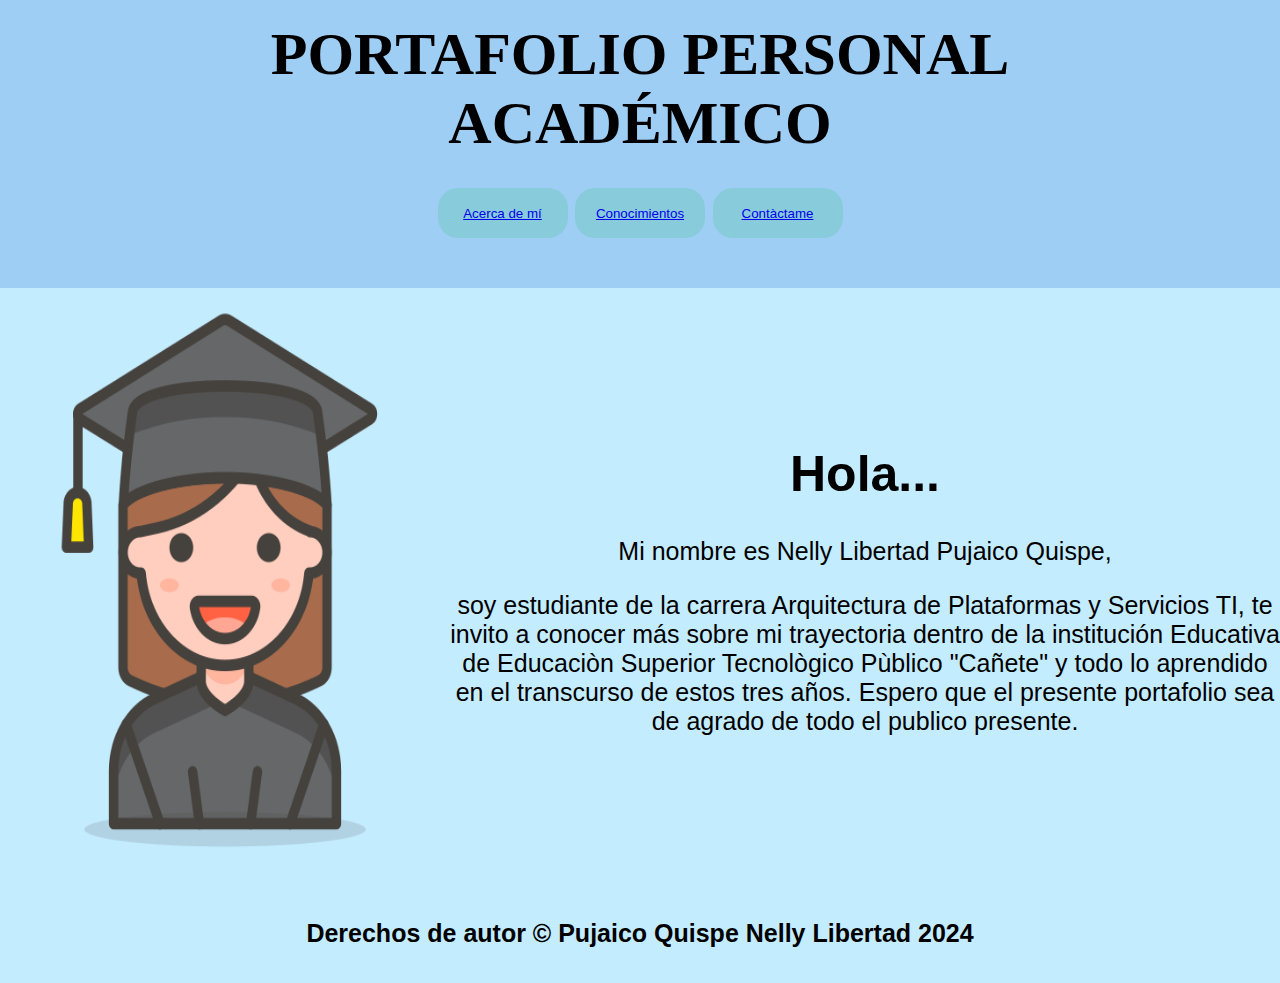
<file: ney/index.html>
<!DOCTYPE html>
<html lang="en">
<head>
    <meta charset="UTF-8">
    <meta name="viewport" content="width=device-width, initial-scale=1.0">
    <title>Portafolio Personal Académico</title>
    <link rel="stylesheet" href="estilo.css">
</head>
<body>
    <header>
        <div class="container">
         <center>
         
            <h1>PORTAFOLIO PERSONAL ACADÉMICO </h1></center>
            <nav>
               <center>
                <ul>
                    <button class="button"><a href="acerca.html">Acerca de mí</a></button>
                    <button class="button"><a href="inicio.html">Conocimientos</a></button>
                    <button class="button"><a href="contacto.html">Contàctame</a></button>
                </ul>
               </center>
            </nav>
        </div>
    </header>

    <main>
        <section class="profile-section">
            <div class="profile-image">
                <img src="icono1.png" alt="Imagen de Lissel">
            </div>
            <div class="profile-info">
               <center>
                <h1>Hola...</h1>
                <p>Mi nombre es Nelly Libertad Pujaico Quispe,</p>
                <p>soy estudiante de la carrera Arquitectura de Plataformas y Servicios TI, te invito a conocer más sobre mi trayectoria dentro de la institución Educativa de Educaciòn Superior Tecnològico Pùblico "Cañete" y todo lo aprendido en el transcurso de estos tres años.
                    Espero que el presente portafolio sea de agrado de todo el publico presente.
                </p>
               </center>
          
            </div>
        </section>
       
    </main>

    <footer>
        <center>
        <div class="container">
            <b><p>Derechos de autor &copy; Pujaico Quispe Nelly Libertad 2024</p></b>
        </div>
    </center>
    </footer>
</body>
</html>
</file>
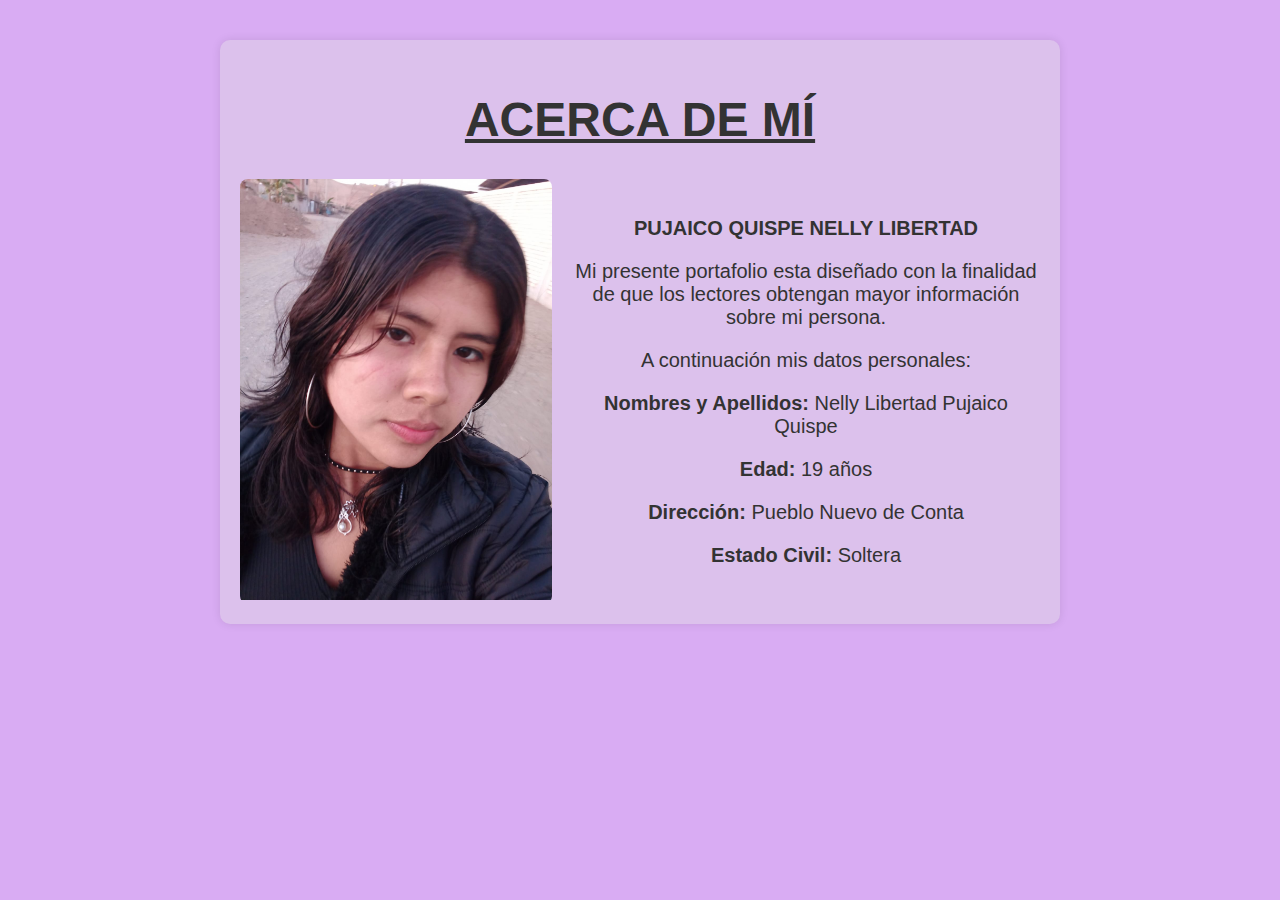
<file: ney/acerca.html>
<!DOCTYPE html>
<html lang="en">

<head>
    <meta charset="UTF-8">
    <meta name="viewport" content="width=device-width, initial-scale=1.0">
    <title>ACERCA DE MÍ</title>
    <style>
        body {
            font-family: 'Arial', sans-serif;
            margin: 0;
            padding: 0;
            background-color: rgb(217, 172, 243);
            color: #333333;
        }

        #container {
            max-width: 800px;
            margin: 40px auto;
            overflow: hidden;
            padding: 20px;
            background-color: rgb(220, 193, 236);
            border-radius: 10px;
            box-shadow: 0 0 10px rgba(0, 0, 0, 0.1);
        }

        #title {
            text-align: center;
            font-size: 24px;
            margin-bottom: 20px;
        }

        #content {
            display: flex;
            align-items: center;
        }

        #image {
            flex: 2;
            margin-right: 20px;
            border-radius: 8px;
            overflow: hidden;
        }

        #text {
            flex: 3;
            font-size: 20px;
            text-align: justify;
        }
    </style>
</head>

<body>

    <div id="container">
        <div id="title">
            <u><h1>ACERCA DE MÍ</h1></u>
        </div>

        <div id="content">
            <div id="image">
                <img src="yo.jpeg" alt="Interior de Librería Lissel" style="width: 100%;">
            </div>
            <div id="text">
                <center>
                <b><p>PUJAICO QUISPE NELLY LIBERTAD</p></b>
                <p>Mi presente portafolio esta diseñado con la finalidad de que los lectores obtengan mayor información sobre mi persona.</p>
                <p>A continuación mis datos personales:</p>
                <p><b>Nombres y Apellidos:</b> Nelly Libertad Pujaico Quispe</p>
                <p><b>Edad:</b> 19 años</p>
                <p><b>Dirección:</b> Pueblo Nuevo de Conta</p>
                <p><b>Estado Civil:</b> Soltera</p>
            </center>
            </div>
        </div>
    </div>

</body>

</html>
</file>
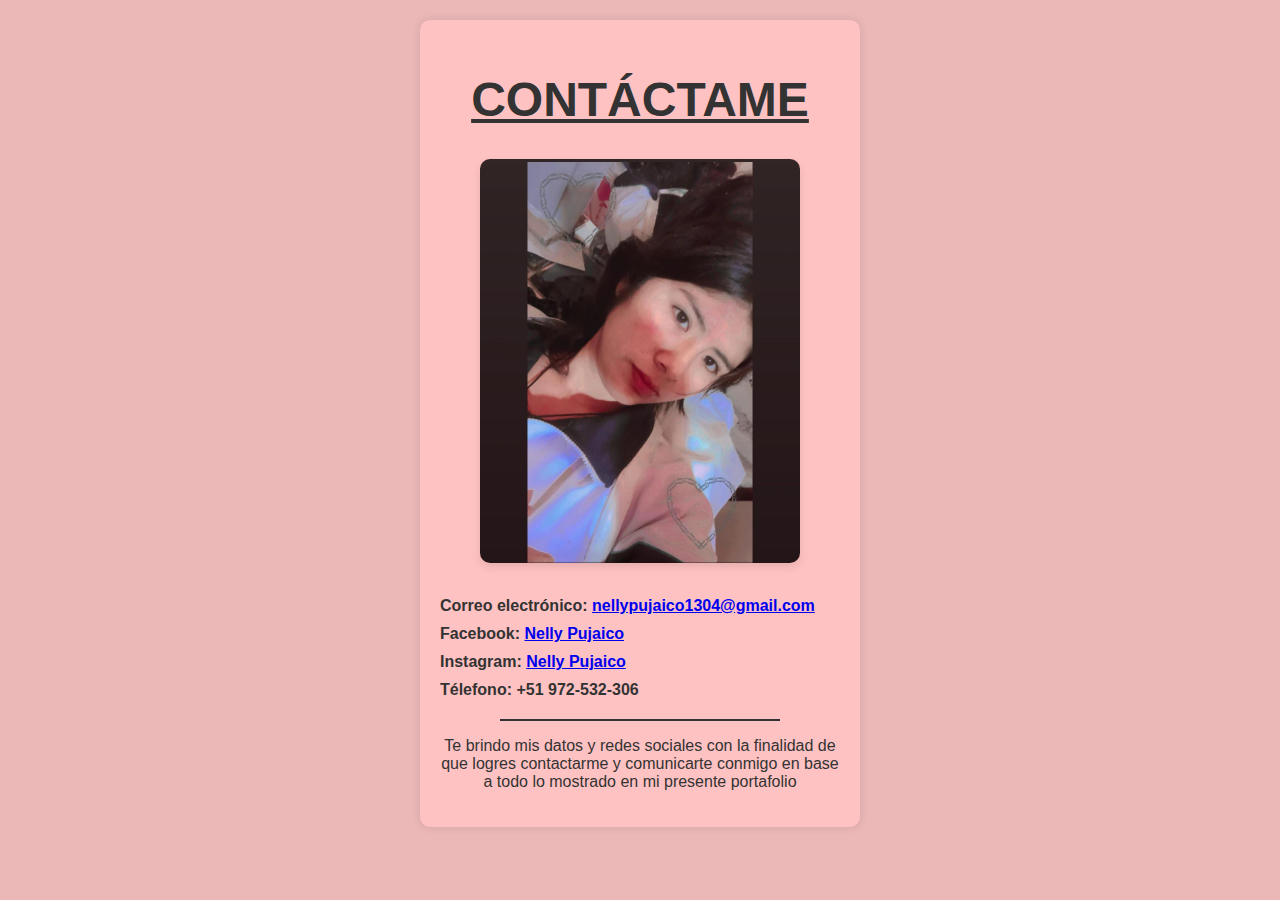
<file: ney/contacto.html>
<!DOCTYPE html>
<html lang="es">

<head>
    <meta charset="UTF-8">
    <meta name="viewport" content="width=device-width, initial-scale=1.0">
    <title>Contáctame</title>
    <style>
        body {
            font-family: 'Arial', sans-serif;
            margin: 0;
            padding: 0;
            background-color: rgb(235, 183, 183);
            color: #333333;
            text-align: center;
        }

        #container {
            max-width: 400px;
            margin: 20px auto;
            overflow: hidden;
            padding: 20px;
            background-color: #ffc2c2;
            border-radius: 10px;
            box-shadow: 0 0 10px rgba(0, 0, 0, 0.1);
        }

        #title {
            font-size: 24px;
            margin-bottom: 20px;
        }

        #image img {
            width: 80%; 
            max-width: 100%;
            border-radius: 10px;
            box-shadow: 0 4px 8px rgba(0, 0, 0, 0.1);
            margin-bottom: 20px;
        }

        .contact-info {
            text-align: left;
            margin-bottom: 20px;
        }

        .contact-info p {
            margin: 10px 0;
            font-weight: bold; 
        }

        .line {
            width: 70%;
            height: 2px;
            background-color: #333333;
            margin: 10px auto;
        }
    </style>
</head>

<body>

    <div id="container">
        <div id="title">
            <u><h1>CONTÁCTAME</h1></u>
        </div>

        <div id="image">
            <img src=ney.jpeg>
        </div>

        <div class="contact-info">
            <p>Correo electrónico: <a href="lisselvillar93@gmail.com">nellypujaico1304@gmail.com</a></p>
            <p>Facebook: <a href="https://www.facebook.com/NellyPujaico" target="_blank">Nelly Pujaico</a></p>
            <p>Instagram: <a href="https://www.instagram.com/NellyPujaico/" target="_blank">Nelly Pujaico</a></p>
            <p>Télefono: +51 972-532-306</p>
        </div>

        <div class="line"></div>
        <p>Te brindo mis datos y redes sociales con la finalidad de que logres contactarme y comunicarte conmigo en base a todo lo mostrado en mi presente portafolio</p>
        <p><strong></strong></p>
    </div>

</body>

</html>
</file>
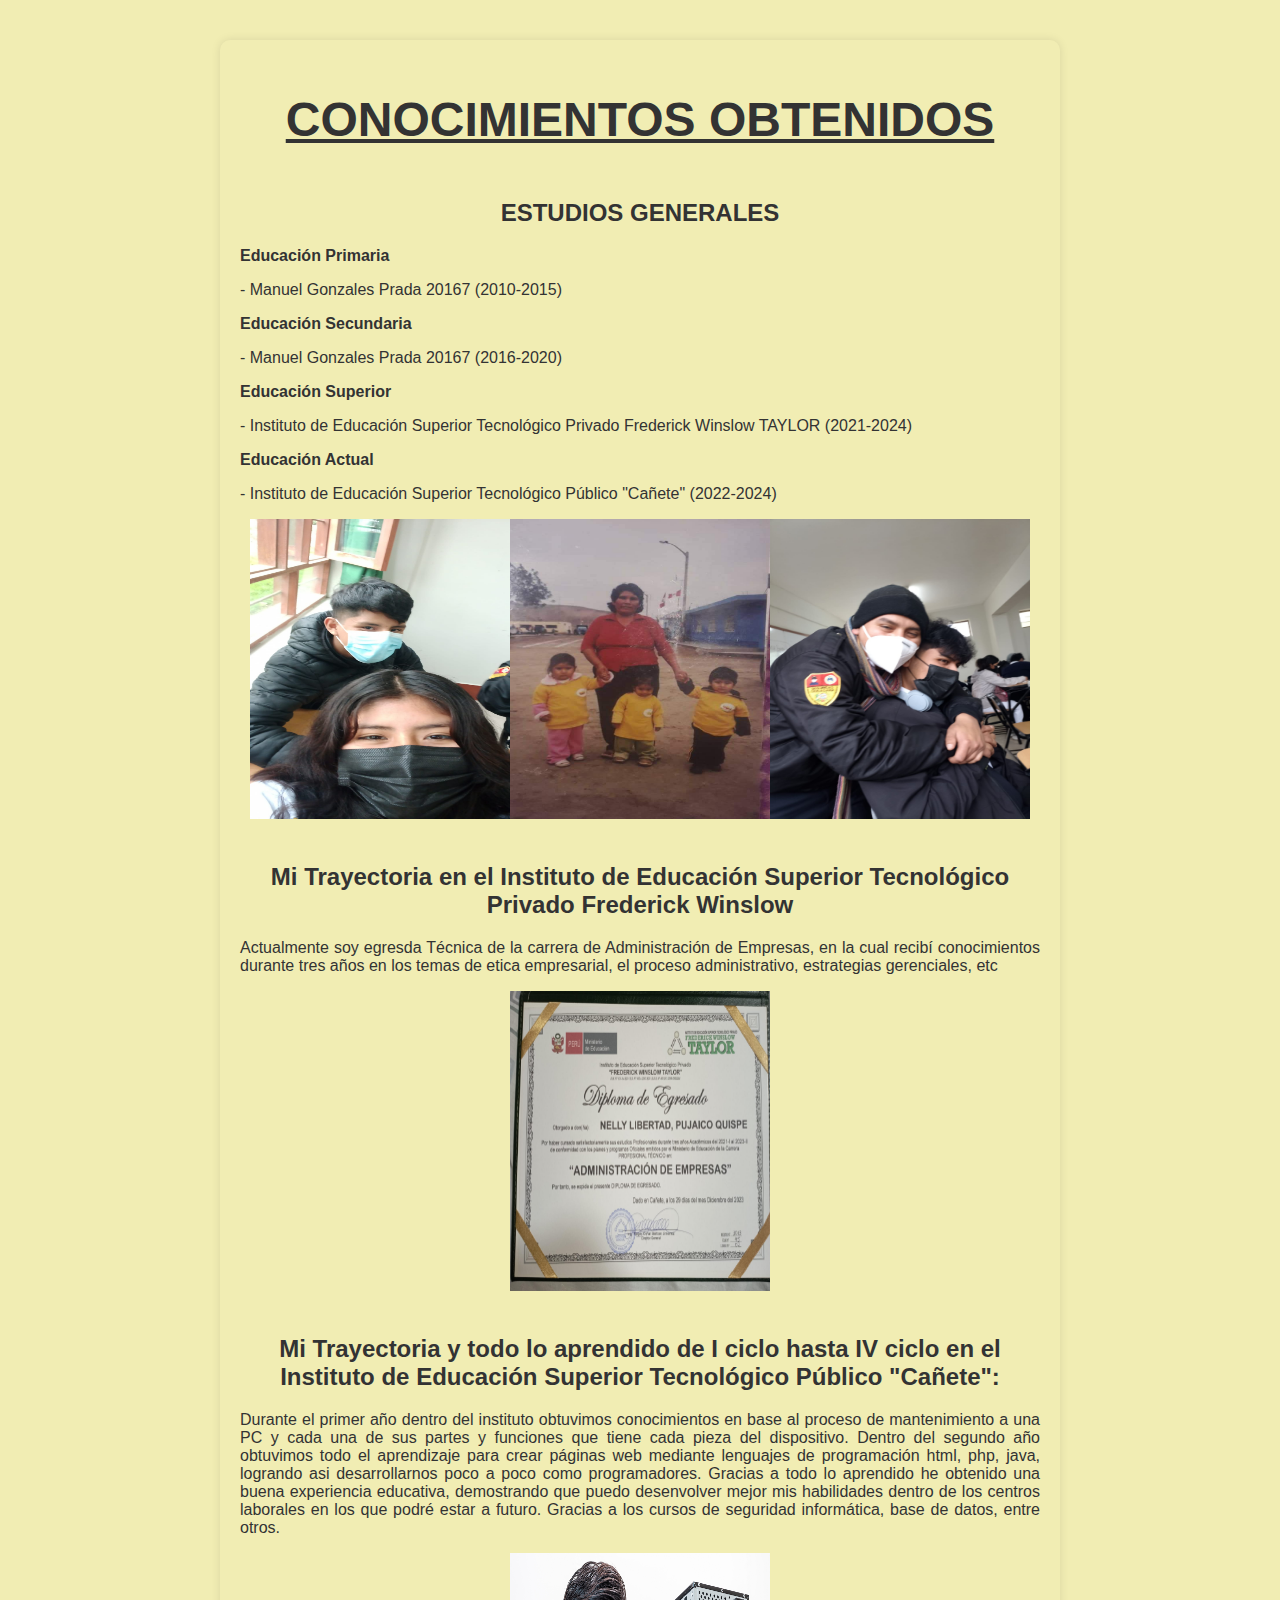
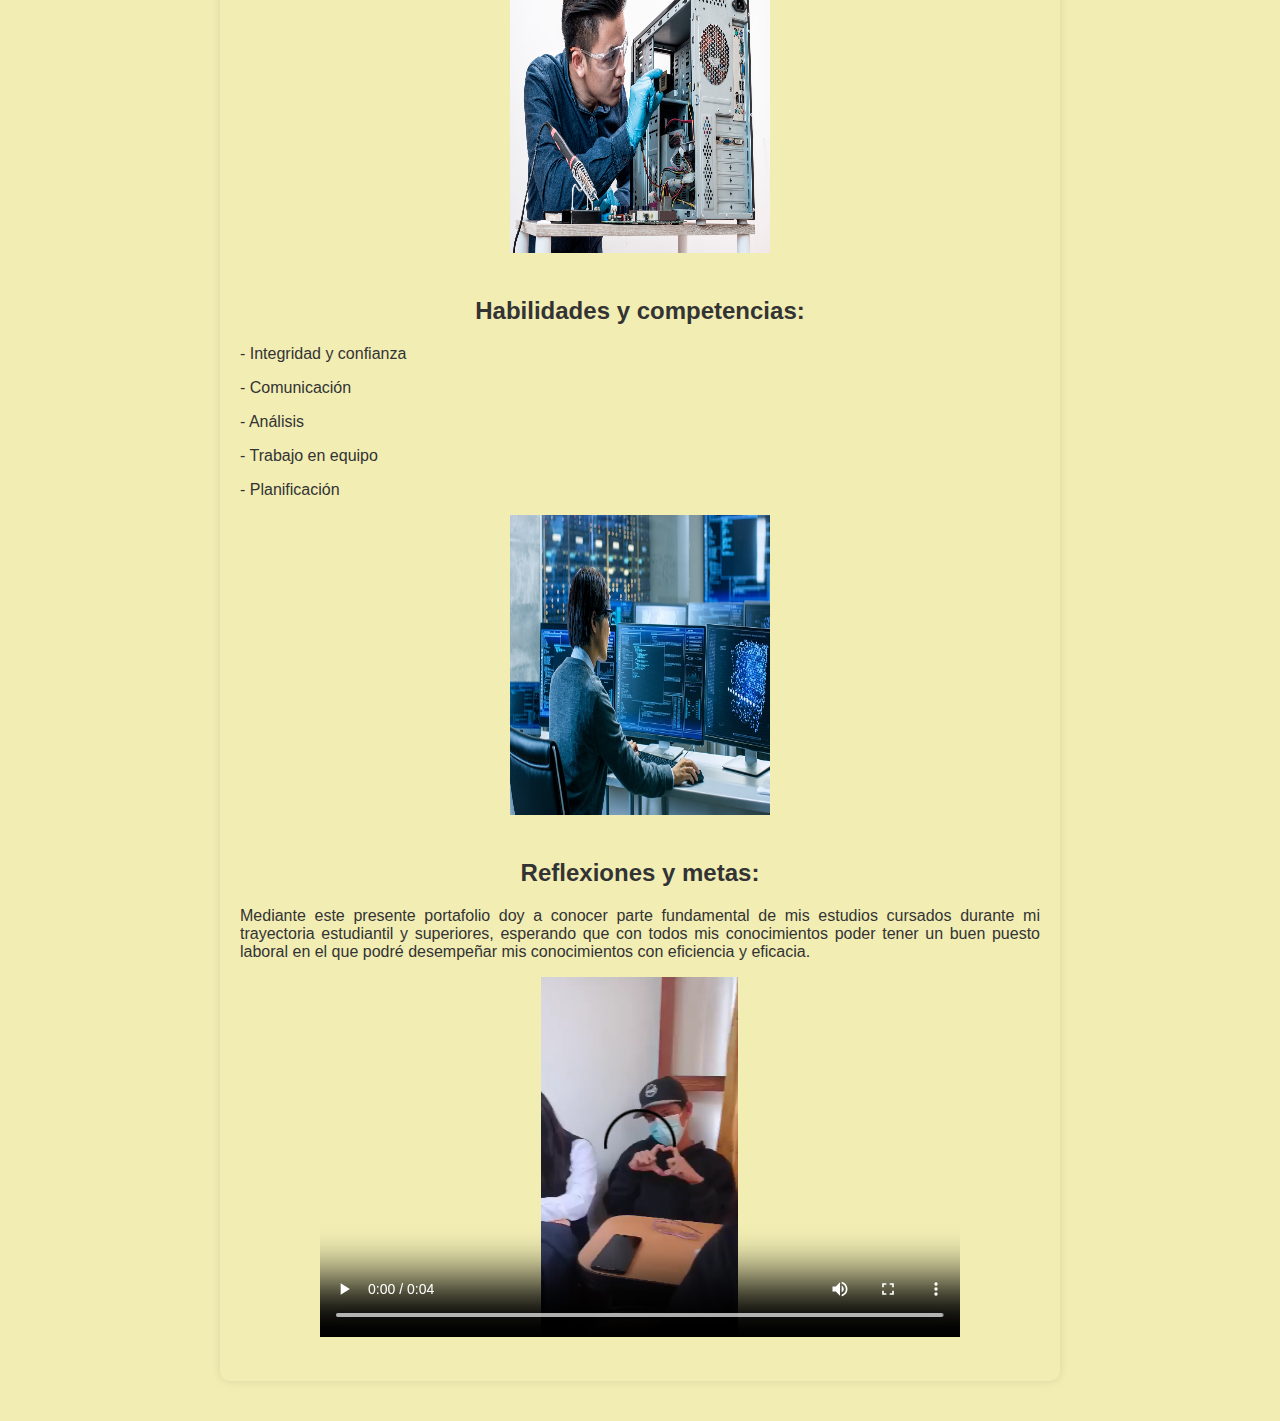
<file: ney/inicio.html>
<!DOCTYPE html>
<html lang="en">
<head>
    <meta charset="UTF-8">
    <meta name="viewport" content="width=device-width, initial-scale=1.0">
    <title>Conocimientos y Experiencia</title>
    <style>
        body {
            font-family: 'Arial', sans-serif;
            margin: 0;
            padding: 0;
            background-color: rgb(241, 237, 179);
            color: #333333;
        }

        body img {
            width: 260px;
            height: 300px;
        }

        #container {
            max-width: 800px;
            margin: 40px auto;
            overflow: hidden;
            padding: 20px;
            background-color: rgb(241, 237, 179);
            border-radius: 10px;
            box-shadow: 0 0 10px rgba(0, 0, 0, 0.1);
        }

        #title {
            text-align: center;
            font-size: 24px;
            margin-bottom: 20px;
        }

        #content {
            display: flex;
            align-items: flex-start;
            justify-content: space-between;
            flex-wrap: wrap;
        }

        .item {
            flex: 1 1 45%; 
            margin-bottom: 20px;
            text-align: center;
        }

        .item p {
            font-size: 16px;
            text-align: justify;
            margin-top: 10px;
        }

        .item p:nth-child(2) {
            margin-top: 20px;
        }
    </style>
</head>
<body>

    <div id="container">
        <div id="title">
            <u><h1>CONOCIMIENTOS OBTENIDOS</h1></u>
        </div>
        <div id="content">
            <div class="item">
               <B><h2>ESTUDIOS GENERALES</h2></B>
               <b><p>Educación Primaria</p></b>
               <p>- Manuel Gonzales Prada 20167 (2010-2015)</p>
               <b><p>Educación Secundaria</p></b>
               <p>- Manuel Gonzales Prada 20167 (2016-2020)</p>
               <b><p>Educación Superior</p></b>
               <p>- Instituto de Educación Superior Tecnológico Privado Frederick Winslow TAYLOR (2021-2024)</p>
               <b><p>Educación Actual</p></b>
               <p>- Instituto de Educación Superior Tecnológico Público "Cañete" (2022-2024)</p>
            <img src="an.jpeg"><img src="co.jpeg"><img src="yhan.jpeg">
        </div>
        </div>

        <div id="content">
            <div class="item">
                
               <h2>Mi Trayectoria en el Instituto de Educación Superior Tecnológico Privado Frederick Winslow </h2>
               <p> Actualmente soy egresda Técnica de la carrera de Administración de Empresas, en la cual recibí conocimientos durante tres años en los temas de etica empresarial, el proceso administrativo, estrategias gerenciales, etc</p>
                <img src="diploma.jpeg">
            </div>

        <div id="content">
            <div class="item">
                
               <h2>Mi Trayectoria y todo lo aprendido de I ciclo hasta IV ciclo en el Instituto de Educación Superior Tecnológico Público "Cañete":</h2>
               <p>  Durante el primer año dentro del instituto obtuvimos conocimientos en base al proceso de mantenimiento a una PC y cada una de sus partes y funciones que tiene cada pieza del dispositivo. Dentro del segundo año obtuvimos todo el aprendizaje para crear páginas web mediante lenguajes de programación html, php, java, logrando asi desarrollarnos poco a poco como programadores.
                Gracias a todo lo aprendido he obtenido una buena experiencia educativa, demostrando que puedo desenvolver mejor mis habilidades dentro de los centros laborales en los que podré estar a futuro. Gracias a los cursos de seguridad informática, base de datos, entre otros.
                </p>
                <img src="man.jpeg">
            </div>
        </div>
            <div id="content">
                <div class="item">
                   
                    <h2> Habilidades y competencias:</h2>
    
                    <p>- Integridad y confianza</p>
                    <p>- Comunicación</p>
                    <p>- Análisis </p>
                    <p>- Trabajo en equipo</p>
                    <p>- Planificación</p>
                     <img src="habi.jpeg">    
                </div>
                <div id="content">
                    <div class="item">
                        
                        <h2> Reflexiones y metas:</h2>
        
                        <p>Mediante este presente portafolio doy a conocer parte fundamental de mis estudios cursados durante mi trayectoria estudiantil y superiores, esperando que con todos mis conocimientos poder tener un buen puesto laboral en el que podré desempeñar mis conocimientos con eficiencia y eficacia.</p>
                           <video controls width="640" height="360">
                            <source src="ander.mp4" type="video/mp4">
                    </div>
        </div>
    </div>
    </div>

</body>
</html>
</file>
<file: ney/estilo.css>
body {
    background-color: rgb(196, 236, 255);
    font-family: Arial, sans-serif;
    margin: 0;
    padding: 0;

}

.container {
    width: 80%;
    margin: 0 auto;
}

header {
    background-color: rgb(159, 206, 245);
    color: #000000;
    padding: 20px 0;
    text-align: center;
    font-size: 30px;
    font-family: 'Times New Roman', Times, serif;
}

header h1 {
    margin: 0;
}

nav ul {
    list-style-type: none;
    padding: 0;
}

nav ul li {
    display: inline;
    margin-right: 20px;
}

nav ul li:last-child {
    margin-right: 0;
}

nav ul li a {
    color: #fff;
    text-decoration: none;
}
.navigation-menu {
    list-style-type: none;
    padding: 0;
    margin: 0;
    display: flex;
}

.navigation-menu li {
    margin-right: 20px;
}

.navigation-menu li:last-child {
    margin-right: 0;
}

.navigation-menu li a {
    text-decoration: none;
    color: #bd4e4e;
    padding: 10px 15px;
    border-radius: 5px;
    background-color: #f2f2f2;
    transition: background-color 0.3s ease;
}

.navigation-menu li a:hover {
    background-color: #4CAF50;
    color: #fff;
}


main {
    padding: 20px 0;
    font-size: 25px;
}

main img {
width: auto;
height: auto;
}

.profile-section {
    display: flex;
    align-items: center;
}

.profile-info {
    flex: 1;
}

footer {
    background-color: rgb(196, 236, 255); 
    color: #000000;
    padding: 10px 0;
    text-align: center;
    font-size: 25px;
}
.button {
    display: inline-block;
    padding: 10px 20px;
    text-decoration: none;
    color: #000000;
    background-color: rgb(136, 203, 219);
    border: none;
    border-color: #fdae47;
    border-radius: 20px;
    transition: background-color 0.3s ease;
    width: 130px;
    height: 50px;
}

.button:hover {
    background-color: rgb(7, 255, 255);
}
body img {
    width: 450px;
    height: 550px;
}
</file>
